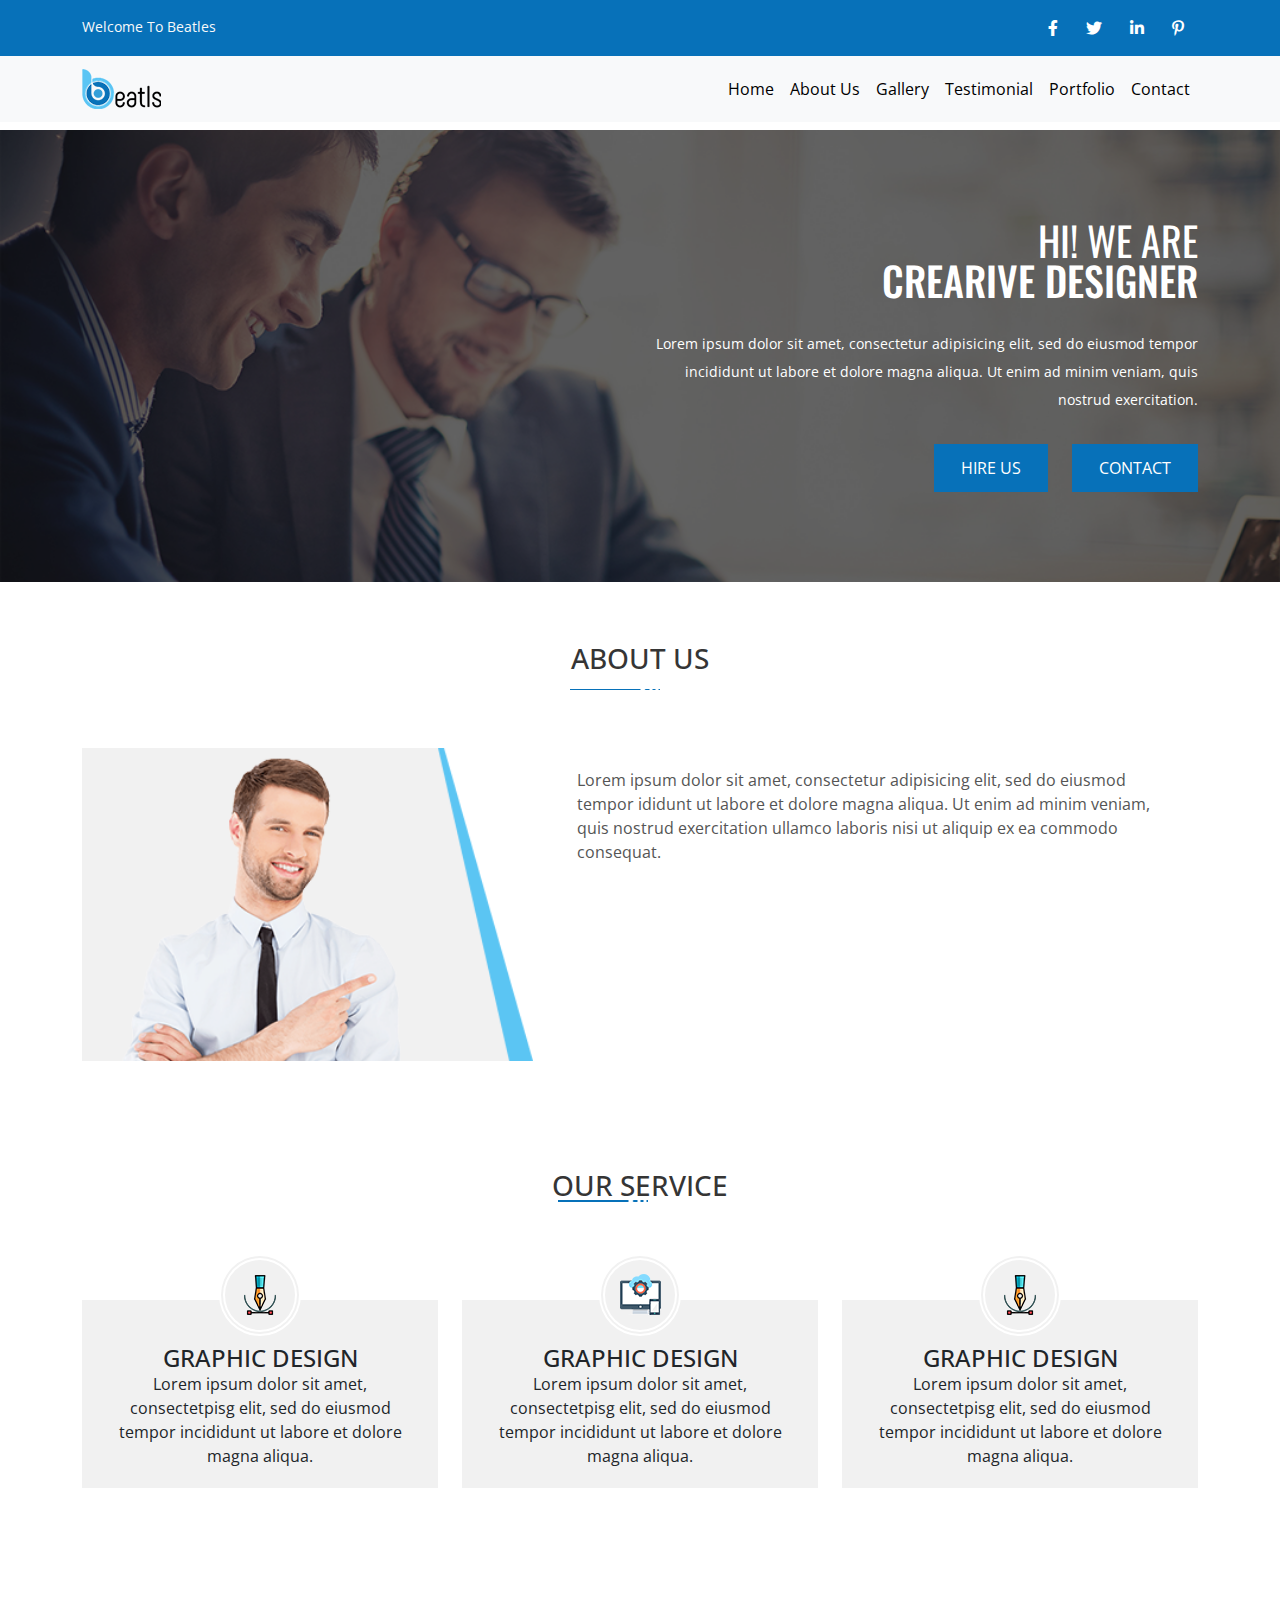
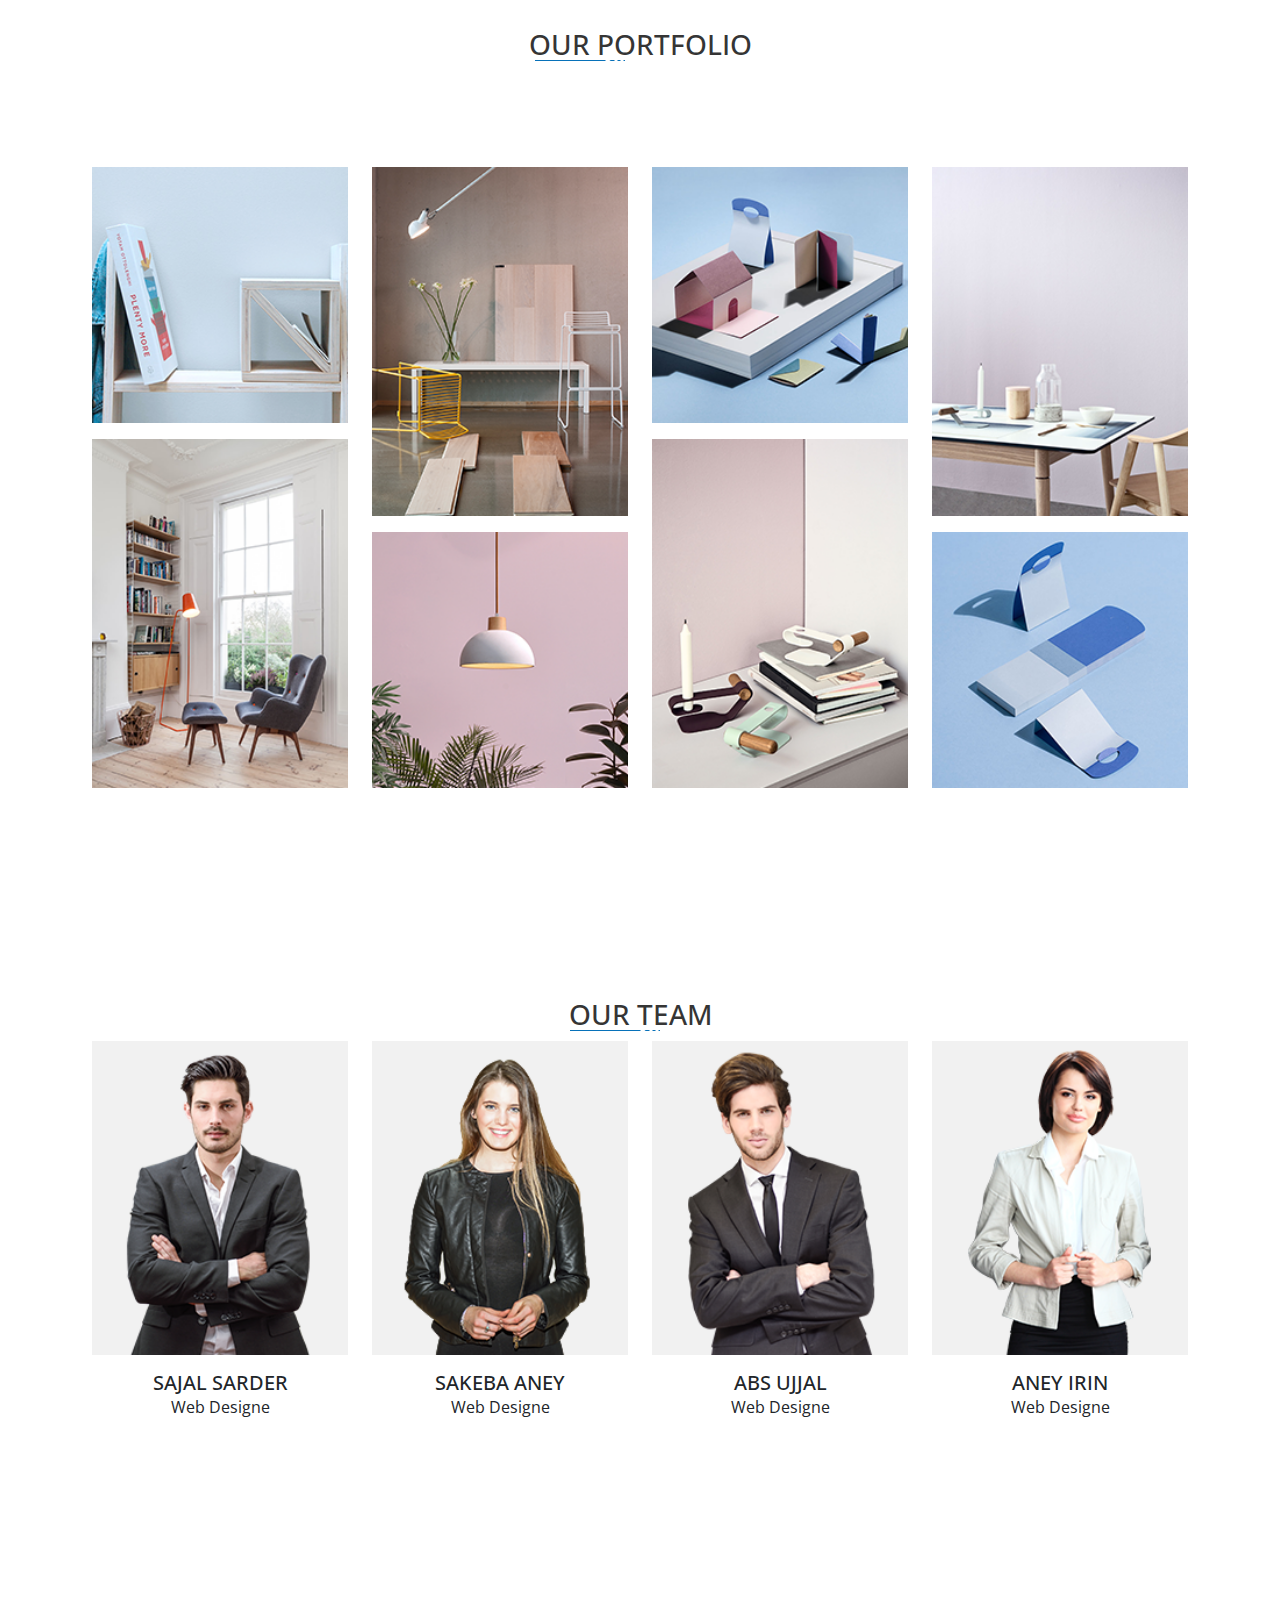
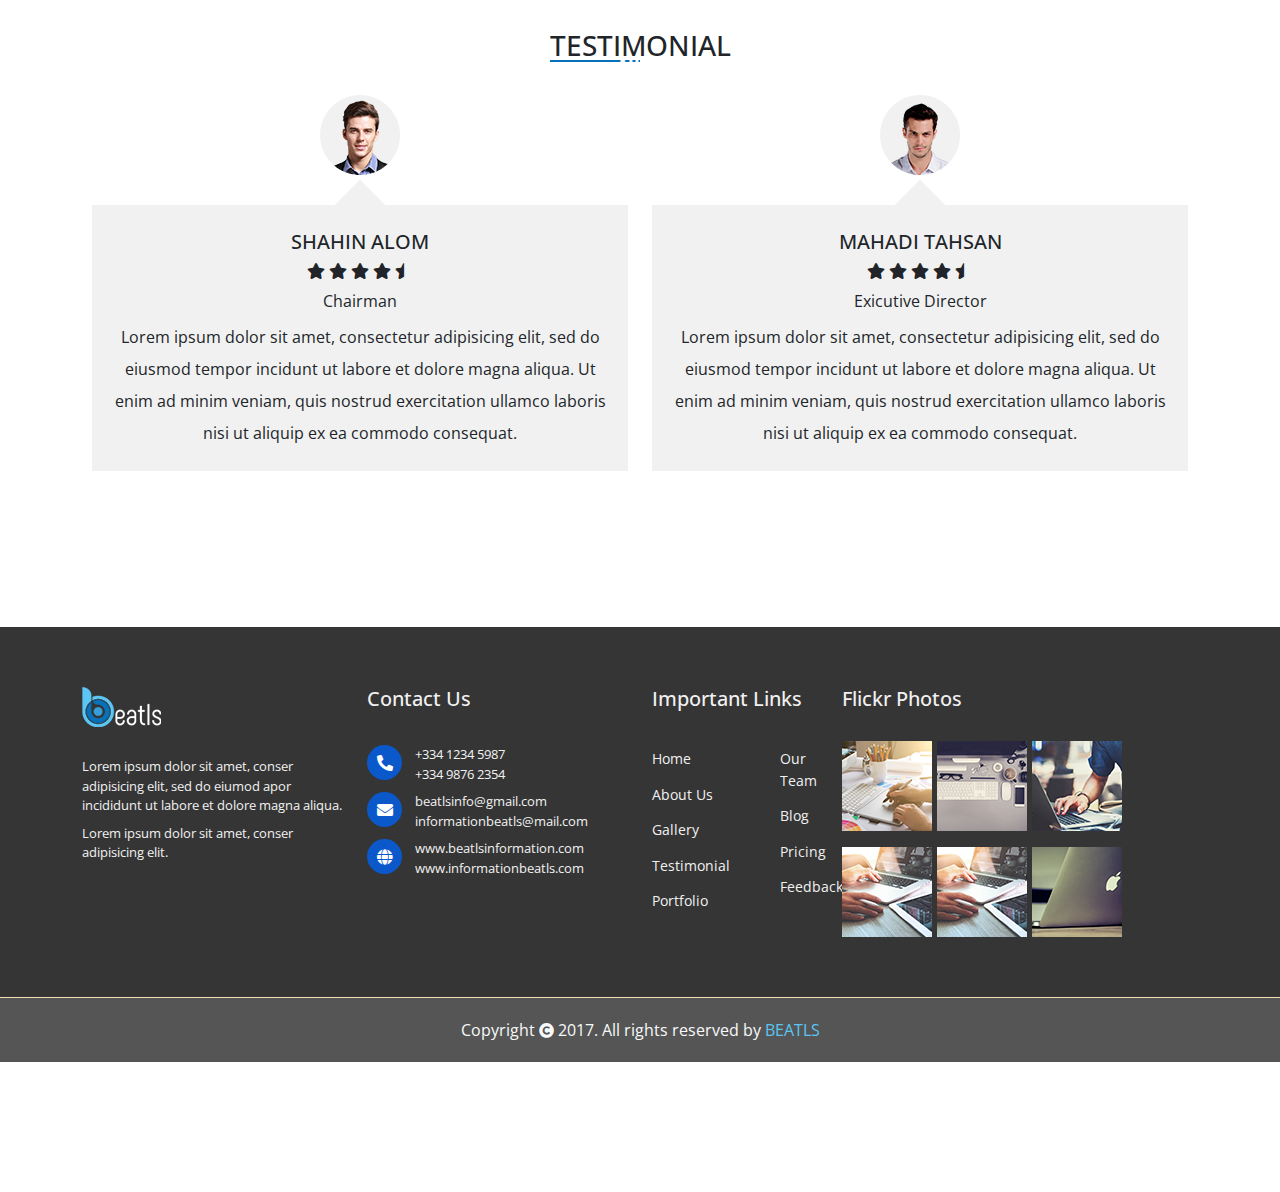
<file: index.html>
<!DOCTYPE html>
<html lang="en">

<head>
  <!-- Required meta tags -->
  <meta charset="utf-8" />
  <meta name="viewport" content="width=device-width, initial-scale=1" />

  <!-- Bootstrap CSS -->
  <!-- https://cdnjs.com/libraries/twitter-bootstrap/5.0.0-beta1 -->
  <link rel="stylesheet"
    href="https://cdnjs.cloudflare.com/ajax/libs/twitter-bootstrap/5.0.0-beta1/css/bootstrap.min.css" />

  <!-- Icons: https://getbootstrap.com/docs/5.0/extend/icons/ -->
  <!-- https://cdnjs.com/libraries/font-awesome -->
  <link rel="stylesheet" href="https://cdnjs.cloudflare.com/ajax/libs/font-awesome/5.15.2/css/all.min.css" />
  <link rel="stylesheet" href="fontawesome-free-5.15.4-web/css/all.min.css">

  <link rel="stylesheet" href="style.css">
  <link rel="stylesheet" href="responsive.css">

  <title>Hello, world!</title>
</head>

<body>


  <!-- Header Section start -->
  <header class="header_part fixed-top">
    <!-- Welcome Part start -->
    <div class="welcome_part">
      <div class="container">
        <div class="welcome_con_main">
          <div class="row">
            <div class="col-xxl-6 col-xl-6 col-lg-6 col-md-6 col-sm-6 col-12">
              <p class="text-light">Welcome To Beatles</p>
            </div>
            <div class="col-xxl-6 col-xl-6 col-lg-6 col-md-6 col-sm-6 col-12">
              <div class="social_icon">
                <ul class="d-flex justify-content-end ">
                  <li>
                    <a href="#"><i class="fab fa-facebook-f"></i></a>
                  </li>
                  <li>
                    <a href="#"><i class="fab fa-twitter"></i></a>
                  </li>
                  <li>
                    <a href="#"><i class="fab fa-linkedin-in"></i></a>
                  </li>
                  <li>
                    <a href="#"><i class="fab fa-pinterest-p"></i></a>
                  </li>
                </ul>
              </div>
            </div>
          </div>
        </div>
      </div>
    </div>
    <!-- Welcome part End -->
    <!-- Nav Bar start  -->
    <div class="sec_header_part">
      <!-- Manu Section start-->
      <!-- Menu Part Start -->
      <nav class="navbar navbar-expand-lg navbar-light bg-light">
        <div class="container">
          <a class="navbar-brand" href="#">
            <img src="img/01-logo.png" alt="">
          </a>
          <button class="navbar-toggler" type="button" data-bs-toggle="collapse"
            data-bs-target="#navbarSupportedContent" aria-controls="navbarSupportedContent" aria-expanded="false"
            aria-label="Toggle navigation">
            <span class="navbar-toggler-icon"></span>
          </button>
          <div class="collapse navbar-collapse" id="navbarSupportedContent">
            <ul class="navbar-nav ms-auto mb-2 mb-lg-0">
              <li class="nav-item">
                <a class="nav-link active" aria-current="page" href="#">Home</a>
              </li>
              <li class="nav-item">
                <a class="nav-link" href="#">About Us</a>
              </li>
              <li class="nav-item">
                <a class="nav-link" href="#">Gallery</a>
              </li>
              <li class="nav-item">
                <a class="nav-link" href="#">Testimonial</a>
              </li>
              <li class="nav-item">
                <a class="nav-link" href="#">Portfolio</a>
              </li>
              <li class="nav-item">
                <a class="nav-link" href="#">Contact</a>
              </li>
            </ul>
          </div>
        </div>
      </nav>
      <!-- Menu Part End -->
    </div>
    <!-- Nav Bar End -->
    <!-- Manu Section End -->
  </header>
  <!-- Header Section End -->
  <!-- Main body section start  -->
  <!-- Slider Section Start  -->
  <div class="slider_part" id="home">
    <div class="slider_overlay">
      <div class="container">
        <div class="slider_cont_main">
          <div class="row">
            <div class="col-xxl-6 col-xl-6 col-lg-6 col-md-6 col-sm-12 col-12 ms-auto">
              <div class="slider_con text-md-end">
                <h1>HI! WE ARE</h1>
                <h1>CREARIVE DESIGNER</h1>
                <p>
                  Lorem ipsum dolor sit amet, consectetur adipisicing elit,
                  sed do eiusmod tempor incididunt ut labore et dolore magna
                  aliqua. Ut enim ad minim veniam, quis nostrud exercitation.
                </p>
                <div class="btn_main">
                  <a href="#" type="button" class="btn btn-primary">HIRE US</a>
                  <a href="#" type="button" class="btn btn-primary">CONTACT</a>
                  <!-- <button type="button" class="btn btn-primary">HIRE US</button>
                           <button type="button" class="btn btn-primary">CONTACT</button> -->
                </div>
              </div>
            </div>
          </div>
        </div>
      </div>
    </div>
  </div>
  <!-- Slider Section End -->
  <!-- About Section Start -->
  <section class="about_part">
    <div class="container" id="about">
      <div class="about_head">
        <h3 class="text-center">ABOUT US</h3>
        <p class="text-center">
          <img src="img/About_Underline.png" width="90px" alt="" />
        </p>
      </div>
      <div class="about_con_main pt-5">
        <div class="row">
          <div class="col-xxl-5 col-xl-5 col-lg-5 col-md-5  col-12">
            <div class="about_img">
              <img src="img/About_img.png" class="img-fluid w-100" alt="" />
            </div>
          </div>
          <div class="col-xxl-7 col-xl-7 col-lg-7 col-md-7 col-sm-7 col-12">
            <div class="about_con">
              <p>
                Lorem ipsum dolor sit amet, consectetur adipisicing elit, sed
                do eiusmod tempor ididunt ut labore et dolore magna aliqua. Ut
                enim ad minim veniam, quis nostrud exercitation ullamco
                laboris nisi ut aliquip ex ea commodo consequat.
              </p>
              <p class="pt-2">
                Duis aute irure dolor in reprehenderit in voluptate velit esse
                cillum dolore eu fugiat nulla pariatur. Excepteur sint
                occaecat cupidatat non proident, sunt in culpa qui
                officiaeserunt mollit anim id est laborum. Sed ut perspiciatis
                unde omnis iste natus error sit voluptatem accusantium
                doloremque laudantium.
              </p>
            </div>
          </div>
        </div>
      </div>
    </div>
  </section>
  <!-- About Section End -->
  <!-- Our Service Start -->
  <section class="our_Sev_Part pt-lg-2">
    <div class="container" id="about">
      <div class="our_Sev_head">
        <h3 class="text-center">OUR SERVICE</h3>
        <p class="text-center">
          <img src="img/About_Underline.png" width="90px" alt="" />
        </p>
      </div>
      <!--  -->
      <!-- <div class="our_Sev_con_main">
          <div class="container">
            <div class="row">
              <div class="col-md-4">
                <div class="service_con_main">
                  <div class="service_con">
                    <div class="service_logo">
                      <img src="img/service_logo.png" alt="" />
                    </div>
                    <div class="ser_con-text">
                      <h4>Graphic Design</h4>
                      <p>
                        Lorem, ipsum dolor sit amet consectetur adipisicing
                        elit. Quam maxime vel aspernatur! Totam, laudantium
                        quidem?
                      </p>
                    </div>
                  </div>
                </div>
              </div>
              <div class="col-md-4">
                <div class="service_con_main">
                  <div class="service_con">
                    <div class="service_logo">
                      <img src="img/service_logo2.png" alt="" />
                    </div>
                    <div class="ser_con-text">
                      <h4>Graphic Design</h4>
                      <p>
                        Lorem, ipsum dolor sit amet consectetur adipisicing
                        elit. Quam maxime vel aspernatur! Totam, laudantium
                        quidem?
                      </p>
                    </div>
                  </div>
                </div>
              </div>
              <div class="col-md-4">
                <div class="service_con_main">
                  <div class="service_con">
                    <div class="service_logo">
                      <img src="img/service_logo03.png" alt="" />
                    </div>
                    <div class="ser_con-text">
                      <h4>Graphic Design</h4>
                      <p>
                        Lorem, ipsum dolor sit amet consectetur adipisicing
                        elit. Quam maxime vel aspernatur! Totam, laudantium
                        quidem?
                      </p>
                    </div>
                  </div>
                </div>
              </div>
            </div>
          </div>
        </div> -->
      <!--  -->
      <div class="OurService_con_main pt-lg-5 ">
        <div class="row">
          <div class="col-xxl-4 col-xl-4 col-lg-4 col-md-6 col-sm-6  col-12">
            <div class="service_con">
              <div class="service_img">
                <img src="img/service_logo.png" alt="">
              </div>
              <h4 class="text-center pt-4">GRAPHIC DESIGN </h4>
              <p class="text-center">Lorem ipsum dolor sit amet, consectetpisg elit, sed do eiusmod tempor incididunt ut
                labore et dolore magna aliqua.</p>
            </div>
          </div>
          <div class="col-xxl-4 col-xl-4 col-lg-4 col-md-6 col-sm-6 col-12">
            <div class="service_con">
              <div class="service_img">
                <img src="img/service_logo2.png" alt="">
              </div>
              <h4 class="text-center pt-4">GRAPHIC DESIGN </h4>
              <p class="text-center">Lorem ipsum dolor sit amet, consectetpisg elit, sed do eiusmod tempor incididunt ut
                labore et dolore magna aliqua.</p>
            </div>
          </div>
          <div class="col-xxl-4 col-xl-4 col-lg-4 col-md-6 col-sm-6 col-12">
            <div class="service_con">
              <div class="service_img">
                <img src="img/service_logo.png" alt="">
              </div>
              <h4 class="text-center pt-4">GRAPHIC DESIGN </h4>
              <p class="text-center">Lorem ipsum dolor sit amet, consectetpisg elit, sed do eiusmod tempor incididunt ut
                labore et dolore magna aliqua.</p>
            </div>
          </div>
        </div>
      </div>

    </div>
  </section>
  <!-- Our Service End -->
  <!-- Our Portfolio start  -->
  <section class="portfolio_part">
    <div class="container" id="about">
      <div class="portfolio_head">
        <h3 class="text-center">OUR PORTFOLIO</h3>
        <p class="text-center">
          <img src="img/About_Underline.png" width="90px" alt="">
        </p>
      </div>
      <!--  -->
      <!-- <div class="portfolio_img_con">
          <div class="container">
            <div class="img_box">
              <div class="portfolio_img">
                  <img src="img/01_img.png" alt="">
                  <img src="img/02_img.png" alt="">
              </div>
              <div class="portfolio_img">
                  <img src="img/03_img.png" alt="">
                  <img src="img/04_img.png" alt="">
              </div>
              <div class="portfolio_img">
                  <img src="img/05_img.png" alt="">
                  <img src="img/06_img.png" alt="">
              </div>
              <div class="portfolio_img">
                  <img src="img/07_img.png" alt="">
                  <img src="img/08_img.png" alt="">
              </div>
             

            </div>
          </div>
        </div> -->
      <!--  -->
      <div class="port_con_main pt-lg-5 mt-lg-5">
        <div class="row">
          <div class=" col-xxl-3 col-xl-3 col-lg-3 col-md-3 col-sm-3 col-6">
            <div class="port_con">
              <div class="port_img">
                <img src="img/01_img.png" class="img-fluid w-100" alt="">
              </div>
              <div class="port_overlay">
                <i class="fas fa-link"></i>
              </div>
            </div>
            <div class="pt-3">
              <div class="port_con ">
                <div class="port_img ">
                  <img src="img/02_img.png" class="img-fluid w-100 " alt="">
                </div>
                <div class="port_overlay">
                  <i class="fas fa-link"></i>
                </div>
              </div>
            </div>
          </div>
          <div class="col-xxl-3 col-xl-3 col-lg-3 col-md-3 col-sm-3 col-6">
            <div class="port_con">
              <div class="port_img">
                <img src="img/03_img.png" class="img-fluid w-100" alt="">
              </div>
              <div class="port_overlay">
                <i class="fas fa-link"></i>
              </div>
            </div>
            <div class="pt-3">
              <div class="port_con ">
                <div class="port_img ">
                  <img src="img/04_img.png" class="img-fluid w-100 " alt="">
                </div>
                <div class="port_overlay">
                  <i class="fas fa-link"></i>
                </div>
              </div>
            </div>
          </div>
          <div class="col-xxl-3 col-xl-3 col-lg-3 col-md-3 col-sm-3 col-6">
            <div class="port_con">
              <div class="port_img">
                <img src="img/05_img.png" class="img-fluid w-100" alt="">
              </div>
              <div class="port_overlay">
                <i class="fas fa-link"></i>
              </div>
            </div>
            <div class="pt-3">
              <div class="port_con ">
                <div class="port_img ">
                  <img src="img/06_img.png" class="img-fluid w-100 " alt="">
                </div>
                <div class="port_overlay">
                  <i class="fas fa-link"></i>
                </div>
              </div>
            </div>
          </div>
          <div class="col-xxl-3 col-xl-3 col-lg-3 col-md-3 col-sm-3 col-6">
            <div class="port_con">
              <div class="port_img">
                <img src="img/07_img.png" class="img-fluid w-100" alt="">
              </div>
              <div class="port_overlay">
                <i class="fas fa-link"></i>
              </div>
            </div>
            <div class="pt-3">
              <div class="port_con ">
                <div class="port_img ">
                  <img src="img/08_img.png" class="img-fluid w-100 " alt="">
                </div>
                <div class="port_overlay">
                  <i class="fas fa-link"></i>
                </div>
              </div>
            </div>
          </div>
        </div>
      </div>
    </div>
  </section>
  <!-- Our Portfolio End -->
  <!-- Our TEAM start  -->

  <!--  -->
  <section class="Our_team_part">
    <!--  -->
    <div class="container" id="about">
      <div class="Our_team_head">
        <h3 class="text-center">OUR TEAM</h3>
        <p class="text-center">
          <img src="img/About_Underline.png" width="90px" alt="" />
        </p>
      </div>
      <!--  -->
      <div class="team_con_main">
        <div class="row">
          <div class="col-xxl-3 col-xl-3 col-lg-3 col-md-6 col-sm-12  col-12">
            <div class="team_con">
              <div class="team_img">
                <img src="img/01_team_img.png" class="img-fluid w-100" alt="">
                <div class="team_img_overlay">
                  <ul>
                    <li class="li"><a href="#"><i class="fab fa-facebook-f"></i></a></li>
                    <li class="li"><a href="#"><i class="fab fa-linkedin-in"></i></a></li>
                    <li class="li"><a href="#"><i class="fab fa-twitter"></i></a></li>
                    <li class="li"><a href="#"><i class="fab fa-pinterest-p"></i></a></li>
                  </ul>
                </div>
              </div>
              <div class="team_con_inner text-center pt-lg-3">
                <h5>SAJAL SARDER</h5>
                <p>Web Designe</p>
              </div>
            </div>
          </div>

          <div class="col-xxl-3 col-xl-3 col-lg-3 col-md-6 col-sm-12  col-12">
            <div class="team_con">
              <div class="team_img">
                <img src="img/02Team_img.png" class="img-fluid w-100" alt="">
                <div class="team_img_overlay">
                  <ul>
                    <li class="li"><a href="#"><i class="fab fa-facebook-f"></i></a></li>
                    <li class="li"><a href="#"><i class="fab fa-linkedin-in"></i></a></li>
                    <li class="li"><a href="#"><i class="fab fa-twitter"></i></a></li>
                    <li class="li"><a href="#"><i class="fab fa-pinterest-p"></i></a></li>
                  </ul>
                </div>
              </div>
              <div class="team_con_inner text-center pt-lg-3">
                <h5>SAKEBA ANEY</h5>
                <p>Web Designe</p>
              </div>
            </div>

          </div>
          <div class="col-xxl-3 col-xl-3 col-lg-3 col-md-6 col-sm-12 col-12">
            <div class="team_con">
              <div class="team_img">
                <img src="img/03Team_img.png" class="img-fluid w-100" alt="">
                <div class="team_img_overlay">
                  <ul>
                    <li class="li"><a href="#"><i class="fab fa-facebook-f"></i></a></li>
                    <li class="li"><a href="#"><i class="fab fa-linkedin-in"></i></a></li>
                    <li class="li"><a href="#"><i class="fab fa-twitter"></i></a></li>
                    <li class="li"><a href="#"><i class="fab fa-pinterest-p"></i></a></li>
                  </ul>
                </div>
              </div>
              <div class="team_con_inner text-center pt-lg-3">
                <h5>ABS UJJAL</h5>
                <p>Web Designe</p>
              </div>
            </div>

          </div>
          <div class="col-xxl-3 col-xl-3 col-lg-3 col-md-6 col-sm-12 col-12">
            <div class="team_con">
              <div class="team_img">
                <img src="img/04Team_img.png" class="img-fluid w-100" alt="">
                <div class="team_img_overlay">
                  <ul>
                    <li class="li"><a href="#"><i class="fab fa-facebook-f"></i></a></li>
                    <li class="li"><a href="#"><i class="fab fa-linkedin-in"></i></a></li>
                    <li class="li"><a href="#"><i class="fab fa-twitter"></i></a></li>
                    <li class="li"><a href="#"><i class="fab fa-pinterest-p"></i></a></li>
                  </ul>
                </div>
              </div>
              <div class="team_con_inner text-center pt-lg-3">
                <h5>ANEY IRIN</h5>
                <p>Web Designe</p>
              </div>
            </div>

          </div>
        </div>
      </div>


      <!--  -->
    </div>
    <!--  -->
    </div>

  </section>
  <!-- OUR TEAM END -->
  <!-- testimonial Start -->
  <section class="TestiMonial_part">
    <div class="container" id="about">
      <div class="teastimonial_head">
        <h3 class="text-center">TESTIMONIAL</h3>
        <p class="text-center">
          <img src="img/About_Underline.png" width="90px" alt="" />
        </p>
      </div>
      <!--  -->
      <div class="testmonial_con_main pt-4 mb-3">
        <div class="row">
          <div class="col-xxl-6 col-xl-6 col-lg-6 col-md-16 col-sm-12 col-12">
            <div class=" d-flex justify-content-center">
              <img src="img/01test_img.png " alt="">
            </div>
            <div class="testi_con text-center">
              <h5>Shahin Alom</h5>
              <div class="testi_icon">
                <i class="fas fa-star"></i>
                <i class="fas fa-star"></i>
                <i class="fas fa-star"></i>
                <i class="fas fa-star"></i>
                <i class="fas fa-star-half"></i>
              </div>
              <p>Chairman</p>
              <p>Lorem ipsum dolor sit amet, consectetur adipisicing elit, sed do eiusmod tempor incidunt ut labore et
                dolore magna aliqua. Ut enim ad minim veniam, quis nostrud exercitation ullamco laboris nisi ut aliquip
                ex ea commodo consequat.</p>
              <div class="rotate_box"></div>
            </div>
          </div>
          <div class=" testi_contain  col-xxl-6 col-xl-6 col-lg-6 col-md-16 col-sm-12 col-12">
            <div class=" d-flex justify-content-center">
              <img src="img/02test_img.png " alt="">
            </div>
            <div class="testi_con text-center">
              <h5>MAhadi Tahsan</h5>
              <div class="testi_icon">
                <i class="fas fa-star"></i>
                <i class="fas fa-star"></i>
                <i class="fas fa-star"></i>
                <i class="fas fa-star"></i>
                <i class="fas fa-star-half"></i>
              </div>
              <p>Exicutive Director</p>
              <p>Lorem ipsum dolor sit amet, consectetur adipisicing elit, sed do eiusmod tempor incidunt ut labore et
                dolore magna aliqua. Ut enim ad minim veniam, quis nostrud exercitation ullamco laboris nisi ut aliquip
                ex ea commodo consequat.</p>
              <div class="rotate_box"></div>
            </div>
          </div>
        </div>
      </div>


    </div>
  </section>
  <!-- testimonial End -->
  <!-- Main body section  End -->
  <!-- Contact Us start -->
  <section class="contact_section">
    <div class="contact_part">
      <div class="container">
        <div class="contact_con_main">
          <div class="row">
            <div class="col-xxl-3 col-xl-3 col-lg-3 col-md-6 col-sm-6 col-6">
              <div class="contact_con">
                <div class="contact_con_head ">
                  <img src="img/Logo-White.png" alt="">
                </div>
                <p>Lorem ipsum dolor sit amet, conser adipisicing elit, sed do eiumod apor incididunt ut labore et
                  dolore magna aliqua.</p>
                <p class="pt-2 pb-4">Lorem ipsum dolor sit amet, conser adipisicing elit.</p>
              </div>
            </div>
            <div class="col-xxl-3 col-xl-3 col-lg-3 col-md-5 col-sm-6 col-6">
              <div class="contact_con">
                <div class="contact_con_head ">
                  <h5>Contact Us</h5>
                </div>
                <div class="contact_icon_main">
                  <div class="row py-1">
                    <div class="col-2">
                      <i class="fas fa-phone-alt"></i>
                    </div>
                    <div class="col-10">
                      <p>+334 1234 5987 </p>
                      <p> +334 9876 2354</p>
                    </div>
                  </div>
                  <div class="row py-1">
                    <div class="col-2">
                      <i class="fas fa-envelope"></i>
                    </div>
                    <div class="col-10">
                      <p>beatlsinfo@gmail.com </p>
                      <p> informationbeatls@mail.com </p>
                    </div>
                  </div>
                  <div class="row py-1">
                    <div class="col-2">
                      <i class="fas fa-globe"></i>
                    </div>
                    <div class="col-10">
                      <p>www.beatlsinformation.com </p>
                      <p> www.informationbeatls.com</p>
                    </div>
                  </div>
                </div>
              </div>
            </div>
            <div class="col-xxl-2 col-xl-2 col-lg-3 col-md-4 col-sm-6 col-12">
              <div class="contact_con">
                <div class="contact_con_head ">
                  <h5>Important Links</h5>
                </div>
                <div class="contact_link_main">
                  <ul class="contact_links">
                    <li><a href="#">Home</a></li>
                    <li><a href="#">About Us</a></li>
                    <li><a href="#">Gallery</a></li>
                    <li><a href="#">Testimonial </a></li>
                    <li><a href="#">Portfolio</a></li>
                  </ul>
                  <ul class="contact_links ">
                    <li><a href="#">Our Team</a></li>
                    <li><a href="#">Blog</a></li>
                    <li><a href="#">Pricing</a></li>
                    <li><a href="#">Feedback</a></li>

                  </ul>
                </div>
              </div>
            </div>
            <div class="col-xxl-4 col-xl-4 col-lg-4  ">
              <div class="contact_con dn">
                <div class="contact_con_head ">
                  <h5>Flickr Photos</h5>
                </div>
                <div class="contact_img_main">
                  <div class="row">
                    <div class="col-3">
                      <img src="img/footer_img01.png" alt="">
                    </div>
                    <div class="col-3">
                      <img src="img/footer_img02.png" alt="">
                    </div>
                    <div class="col-3">
                      <img src="img/footr_Img 03.png" alt="">
                    </div>
                  </div>
                  <div class="row mt-sm-3">
                    <div class="col-3">
                      <img src="img/footer_img 04.png" alt="">
                    </div>
                    <div class="col-3">
                      <img src="img/footer_img05.png" alt="">
                    </div>
                    <div class="col-3">
                      <img src="img/footer_img06.png" alt="">
                    </div>
                  </div>
                </div>
              </div>
            </div>
          </div>
        </div>
      </div>
    </div>
    </div>
  </section>
  <!-- Contact Us End -->
  <!-- Footer Sectaion Start -->
  <footer>
    <div class="footer_part">
      <div class="container">
        <div class="footer_con text-center text-light">
          Copyright <i class="fa fa-copyright" style="font-size:15px"></i> 2017. All rights reserved by <a href="#">
            BEATLS</a>
        </div>
      </div>
    </div>
  </footer>
  <!-- Footer Sectaion End -->

  <!-- Option 1: Bootstrap Bundle with Popper -->
  <script
    src="https://cdnjs.cloudflare.com/ajax/libs/twitter-bootstrap/5.0.0-beta1/js/bootstrap.bundle.min.js"></script>
  <!-- <script src="new.js"></script> -->

</body>

</html>
</file>
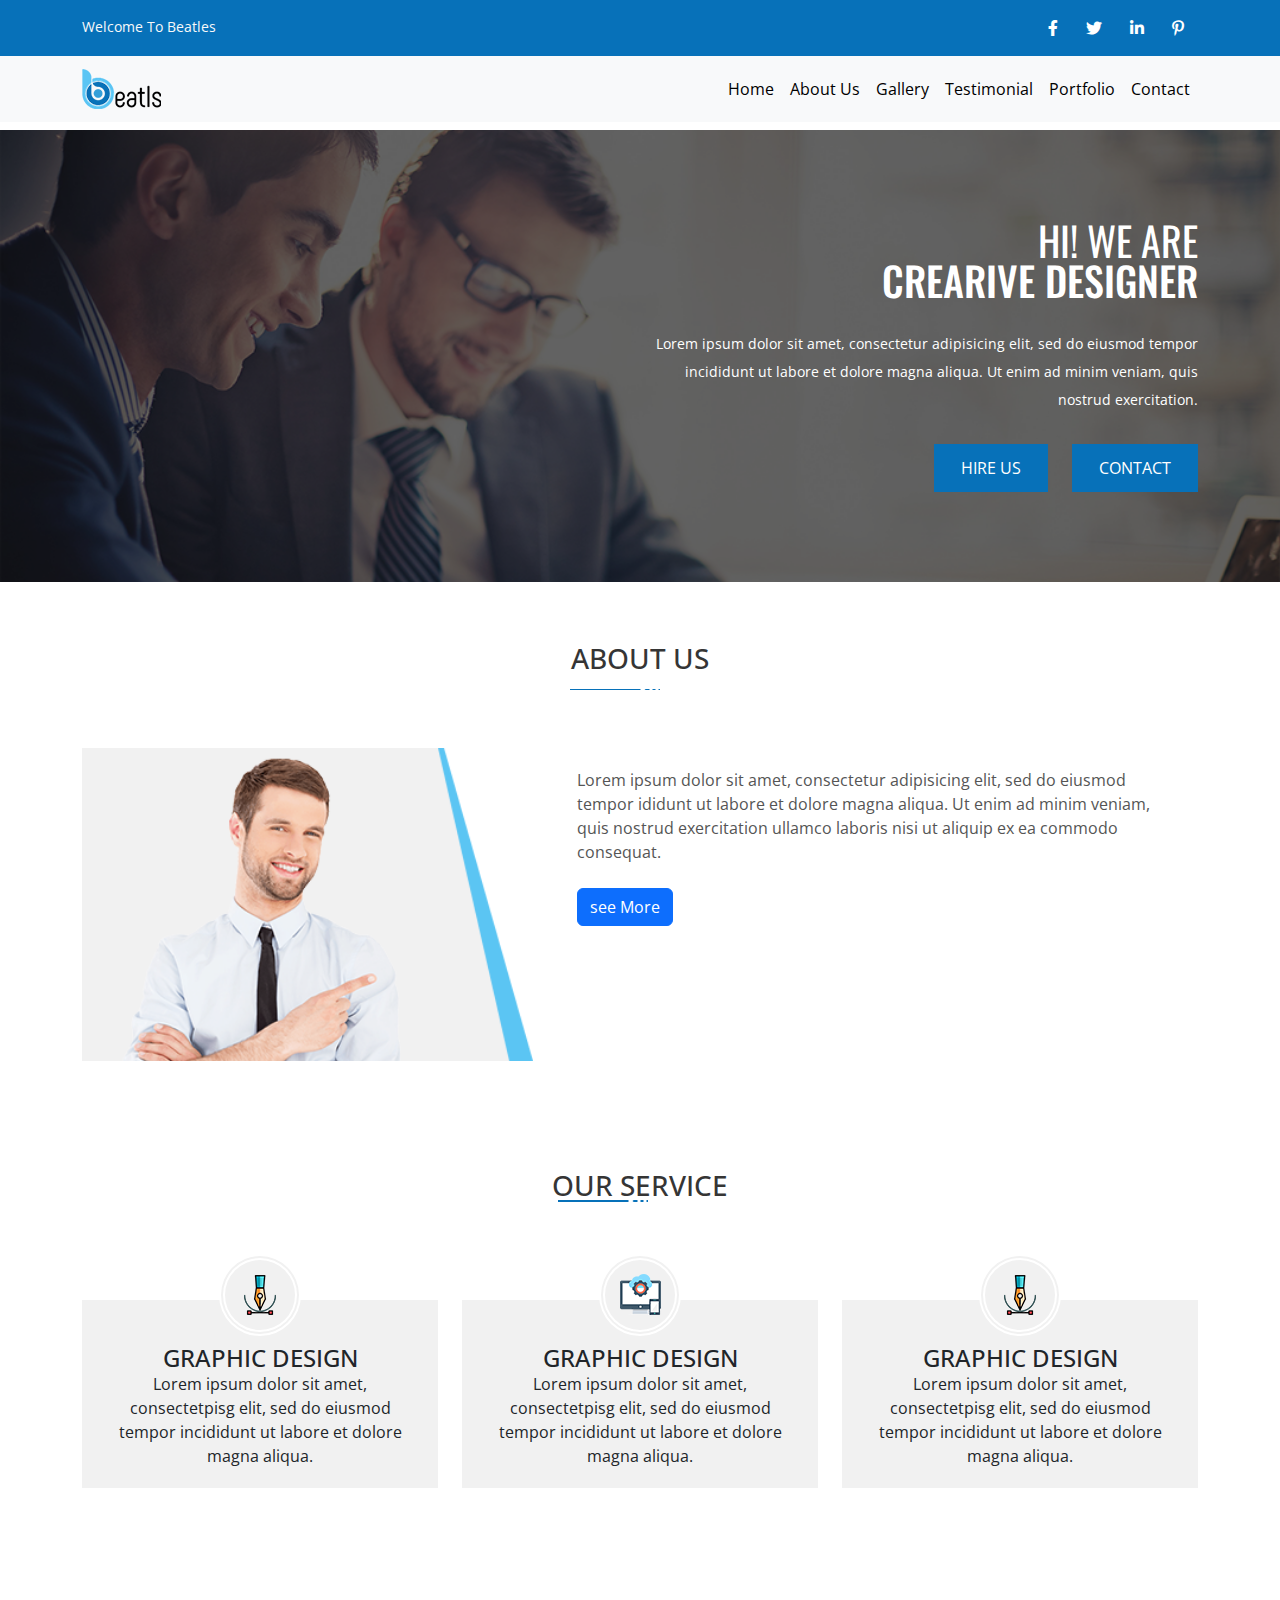
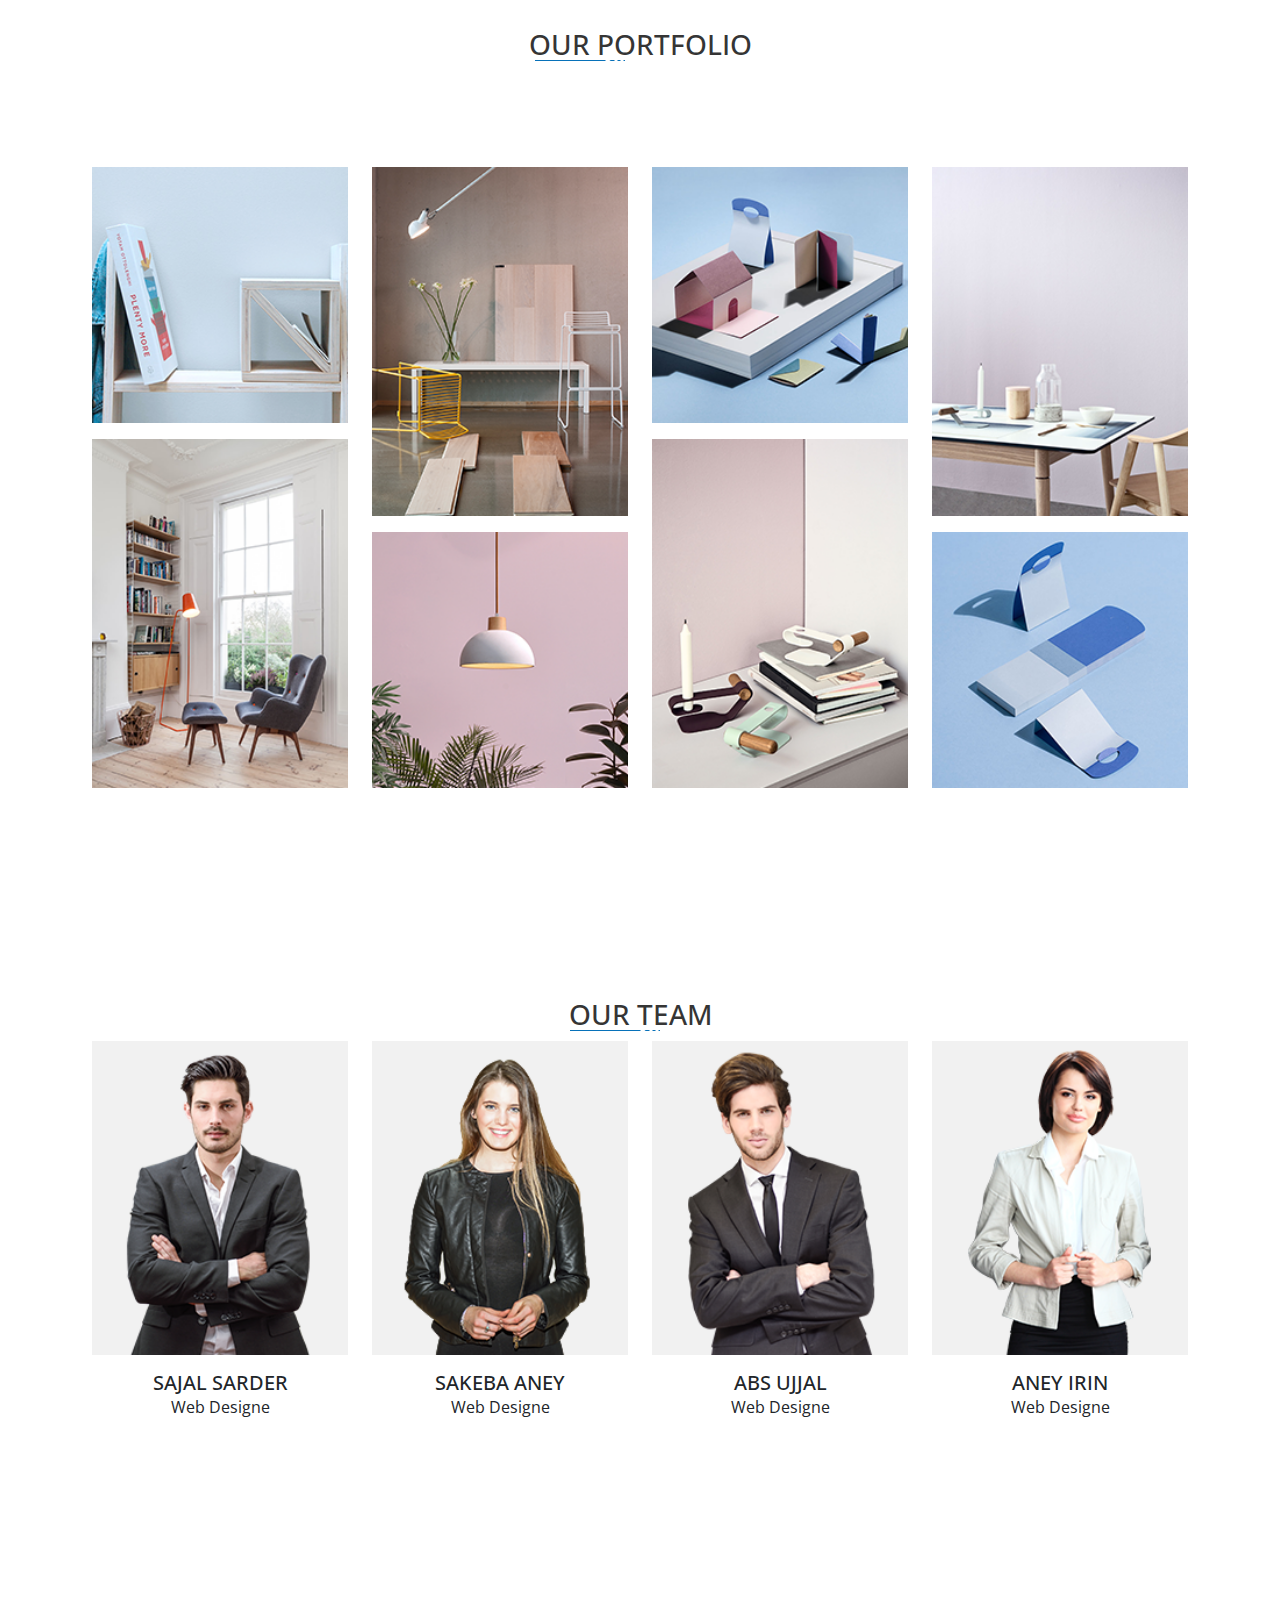
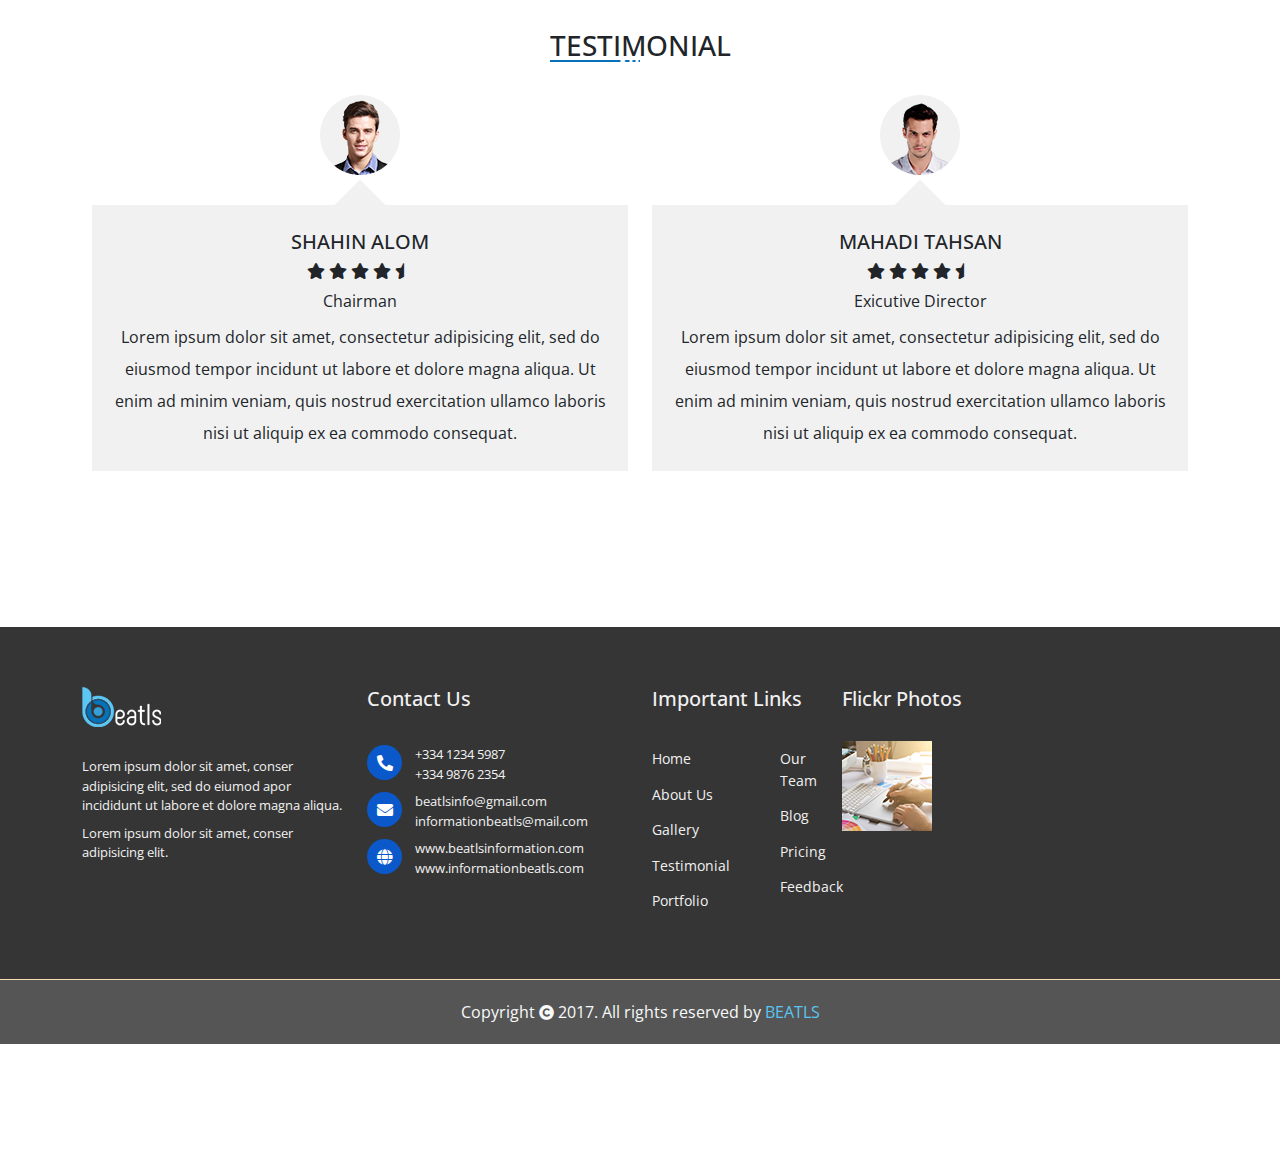
<file: finel_index.html>
<!DOCTYPE html>
<html lang="en">
<head>
    <meta charset="UTF-8">
    <meta http-equiv="X-UA-Compatible" content="IE=edge">
    <meta name="viewport" content="width=device-width, initial-scale=1.0">

    <!-- Bootstrap CSS -->
    <!-- https://cdnjs.com/libraries/twitter-bootstrap/5.0.0-beta1 -->
    <link rel="stylesheet"
        href="https://cdnjs.cloudflare.com/ajax/libs/twitter-bootstrap/5.0.0-beta1/css/bootstrap.min.css" />
    
    <!-- Icons: https://getbootstrap.com/docs/5.0/extend/icons/ -->
    <!-- https://cdnjs.com/libraries/font-awesome -->
    <link rel="stylesheet" href="https://cdnjs.cloudflare.com/ajax/libs/font-awesome/5.15.2/css/all.min.css" />
    <link rel="stylesheet" href="fontawesome-free-5.15.4-web/css/all.min.css">
    
    <link rel="stylesheet" href="style.css">
    <link rel="stylesheet" href="responsive.css">

    <title>Welcome To Beatles</title>
</head>
<body>
    


<!-- Header Section start -->
<header class="header_part fixed-top">
    <!-- Welcome Part start -->
    <div class="welcome_part">
        <div class="container">
            <div class="welcome_con_main">
                <div class="row">
                    <div class="col-xxl-6 col-xl-6 col-lg-6 col-md-6 col-sm-6 col-12">
                        <p class="text-light">Welcome To Beatles</p>
                    </div>
                    <div class="col-xxl-6 col-xl-6 col-lg-6 col-md-6 col-sm-6 col-12">
                        <div class="social_icon">
                            <ul class="d-flex justify-content-end ">
                                <li>
                                    <a href="#"><i class="fab fa-facebook-f"></i></a>
                                </li>
                                <li>
                                    <a href="#"><i class="fab fa-twitter"></i></a>
                                </li>
                                <li>
                                    <a href="#"><i class="fab fa-linkedin-in"></i></a>
                                </li>
                                <li>
                                    <a href="#"><i class="fab fa-pinterest-p"></i></a>
                                </li>
                            </ul>
                        </div>
                    </div>
                </div>
            </div>
        </div>
    </div>
    <!-- Welcome part End -->
    <!-- Nav Bar start  -->
    <div class="sec_header_part">
        <!-- Manu Section start-->
        <!-- Menu Part Start -->
        <nav class="navbar navbar-expand-lg navbar-light bg-light">
            <div class="container">
                <a class="navbar-brand" href="#">
                    <img src="img/01-logo.png" alt="">
                </a>
                <button class="navbar-toggler" type="button" data-bs-toggle="collapse"
                    data-bs-target="#navbarSupportedContent" aria-controls="navbarSupportedContent"
                    aria-expanded="false" aria-label="Toggle navigation">
                    <span class="navbar-toggler-icon"></span>
                </button>
                <div class="collapse navbar-collapse" id="navbarSupportedContent">
                    <ul class="navbar-nav ms-auto mb-2 mb-lg-0">
                        <li class="nav-item">
                            <a class="nav-link active" aria-current="page" href="#">Home</a>
                        </li>
                        <li class="nav-item">
                            <a class="nav-link" href="#">About Us</a>
                        </li>
                        <li class="nav-item">
                            <a class="nav-link" href="#">Gallery</a>
                        </li>
                        <li class="nav-item">
                            <a class="nav-link" href="#">Testimonial</a>
                        </li>
                        <li class="nav-item">
                            <a class="nav-link" href="#">Portfolio</a>
                        </li>
                        <li class="nav-item">
                            <a class="nav-link" href="#">Contact</a>
                        </li>
                    </ul>
                </div>
            </div>
        </nav>
        <!-- Menu Part End -->
    </div>
    <!-- Nav Bar End -->
    <!-- Manu Section End -->
</header>
<!-- Header Section End -->
<!-- Main body section start  -->
<!-- Slider Section Start  -->
<div class="slider_part" id="home">
    <div class="slider_overlay">
        <div class="container">
            <div class="slider_cont_main">
                <div class="row">
                    <div class="col-xxl-6 col-xl-6 col-lg-6 col-md-6 col-sm-12 col-12 ms-auto">
                        <div class="slider_con text-md-end">
                            <h1>HI! WE ARE</h1>
                            <h1>CREARIVE DESIGNER</h1>
                            <p>
                                Lorem ipsum dolor sit amet, consectetur adipisicing elit,
                                sed do eiusmod tempor incididunt ut labore et dolore magna
                                aliqua. Ut enim ad minim veniam, quis nostrud exercitation.
                            </p>
                            <div class="btn_main">
                                <a href="#" type="button" class="btn btn-primary">HIRE US</a>
                                <a href="#" type="button" class="btn btn-primary">CONTACT</a>
                                <!-- <button type="button" class="btn btn-primary">HIRE US</button>
                           <button type="button" class="btn btn-primary">CONTACT</button> -->
                            </div>
                        </div>
                    </div>
                </div>
            </div>
        </div>
    </div>
</div>
<!-- Slider Section End -->
<!-- About Section Start -->
<section class="about_part">
    <div class="container" id="about">
        <div class="about_head">
            <h3 class="text-center">ABOUT US</h3>
            <p class="text-center">
                <img src="img/About_Underline.png" width="90px" alt="" />
            </p>
        </div>
        <div class="about_con_main pt-5">
            <div class="row">
                <div class="col-xxl-5 col-xl-5 col-lg-5 col-md-5  col-12">
                    <div class="about_img">
                        <img src="img/About_img.png" class="img-fluid w-100" alt="" />
                    </div>
                </div>
                <div class="col-xxl-7 col-xl-7 col-lg-7 col-md-7 col-sm-7 col-12">
                    <div class="about_con">
                        <p >
                            Lorem ipsum dolor sit amet, consectetur adipisicing elit, sed
                            do eiusmod tempor ididunt ut labore et dolore magna aliqua. Ut
                            enim ad minim veniam, quis nostrud exercitation ullamco
                            laboris nisi ut aliquip ex ea commodo consequat.
                        </p>
                        <p class="pt-2 p "  >
                            Duis aute irure dolor in reprehenderit in voluptate velit esse
                            cillum dolore eu fugiat nulla pariatur. Excepteur sint
                            occaecat cupidatat non proident, sunt in culpa qui
                            officiaeserunt mollit anim id est laborum. Sed ut perspiciatis
                            unde omnis iste natus error sit voluptatem accusantium
                            doloremque laudantium.
                        </p>
                        <button type="button" class="btn btn-primary mt-md-4 " id="hide">see More</button>

                    </div>
                </div>
            </div>
        </div>
    </div>
</section>
<!-- About Section End -->
<!-- Our Service Start -->
<section class="our_Sev_Part pt-lg-2">
    <div class="container" id="about">
        <div class="our_Sev_head">
            <h3 class="text-center">OUR SERVICE</h3>
            <p class="text-center">
                <img src="img/About_Underline.png" width="90px" alt="" />
            </p>
        </div>
        <!--  -->

        <div class="OurService_con_main pt-lg-5 ">
            <div class="row">
                <div class="col-xxl-4 col-xl-4 col-lg-4 col-md-6 col-sm-6  col-12">
                    <div class="service_con">
                        <div class="service_img">
                            <img src="img/service_logo.png" alt="">
                        </div>
                        <h4 class="text-center pt-4">GRAPHIC DESIGN </h4>
                        <p class="text-center">Lorem ipsum dolor sit amet, consectetpisg elit, sed do eiusmod tempor
                            incididunt ut
                            labore et dolore magna aliqua.</p>
                    </div>
                </div>
                <div class="col-xxl-4 col-xl-4 col-lg-4 col-md-6 col-sm-6 col-12">
                    <div class="service_con">
                        <div class="service_img">
                            <img src="img/service_logo2.png" alt="">
                        </div>
                        <h4 class="text-center pt-4">GRAPHIC DESIGN </h4>
                        <p class="text-center">Lorem ipsum dolor sit amet, consectetpisg elit, sed do eiusmod tempor
                            incididunt ut
                            labore et dolore magna aliqua.</p>
                    </div>
                </div>
                <div class="col-xxl-4 col-xl-4 col-lg-4 col-md-6 col-sm-6 col-12">
                    <div class="service_con">
                        <div class="service_img">
                            <img src="img/service_logo.png" alt="">
                        </div>
                        <h4 class="text-center pt-4">GRAPHIC DESIGN </h4>
                        <p class="text-center">Lorem ipsum dolor sit amet, consectetpisg elit, sed do eiusmod tempor
                            incididunt ut
                            labore et dolore magna aliqua.</p>
                    </div>
                </div>
            </div>
        </div>

    </div>
</section>
<!-- Our Service End -->
<!-- Our Portfolio start  -->
<section class="portfolio_part">
    <div class="container" id="about">
        <div class="portfolio_head">
            <h3 class="text-center">OUR PORTFOLIO</h3>
            <p class="text-center">
                <img src="img/About_Underline.png" width="90px" alt="">
            </p>
        </div>
     
        <div class="port_con_main pt-lg-5 mt-lg-5">
            <div class="row">
                <div class=" col-xxl-3 col-xl-3 col-lg-3 col-md-3 col-sm-3 col-6">
                    <div class="port_con">
                        <div class="port_img">
                            <img src="img/01_img.png" class="img-fluid w-100" alt="">
                        </div>
                        <div class="port_overlay">
                            <i class="fas fa-link"></i>
                        </div>
                    </div>
                    <div class="pt-3">
                        <div class="port_con ">
                            <div class="port_img ">
                                <img src="img/02_img.png" class="img-fluid w-100 " alt="">
                            </div>
                            <div class="port_overlay">
                                <i class="fas fa-link"></i>
                            </div>
                        </div>
                    </div>
                </div>
                <div class="col-xxl-3 col-xl-3 col-lg-3 col-md-3 col-sm-3 col-6">
                    <div class="port_con">
                        <div class="port_img">
                            <img src="img/03_img.png" class="img-fluid w-100" alt="">
                        </div>
                        <div class="port_overlay">
                            <i class="fas fa-link"></i>
                        </div>
                    </div>
                    <div class="pt-3">
                        <div class="port_con ">
                            <div class="port_img ">
                                <img src="img/04_img.png" class="img-fluid w-100 " alt="">
                            </div>
                            <div class="port_overlay">
                                <i class="fas fa-link"></i>
                            </div>
                        </div>
                    </div>
                </div>
                <div class="col-xxl-3 col-xl-3 col-lg-3 col-md-3 col-sm-3 col-6">
                    <div class="port_con">
                        <div class="port_img">
                            <img src="img/05_img.png" class="img-fluid w-100" alt="">
                        </div>
                        <div class="port_overlay">
                            <i class="fas fa-link"></i>
                        </div>
                    </div>
                    <div class="pt-3">
                        <div class="port_con ">
                            <div class="port_img ">
                                <img src="img/06_img.png" class="img-fluid w-100 " alt="">
                            </div>
                            <div class="port_overlay">
                                <i class="fas fa-link"></i>
                            </div>
                        </div>
                    </div>
                </div>
                <div class="col-xxl-3 col-xl-3 col-lg-3 col-md-3 col-sm-3 col-6">
                    <div class="port_con">
                        <div class="port_img">
                            <img src="img/07_img.png" class="img-fluid w-100" alt="">
                        </div>
                        <div class="port_overlay">
                            <i class="fas fa-link"></i>
                        </div>
                    </div>
                    <div class="pt-3">
                        <div class="port_con ">
                            <div class="port_img ">
                                <img src="img/08_img.png" class="img-fluid w-100 " alt="">
                            </div>
                            <div class="port_overlay">
                                <i class="fas fa-link"></i>
                            </div>
                        </div>
                    </div>
                </div>
            </div>
        </div>
    </div>
</section>
<!-- Our Portfolio End -->
<!-- Our TEAM start  -->
<!--  -->
<section class="Our_team_part">
    <!--  -->
    <div class="container" id="about">
        <div class="Our_team_head">
            <h3 class="text-center">OUR TEAM</h3>
            <p class="text-center">
                <img src="img/About_Underline.png" width="90px" alt="" />
            </p>
        </div>
        <!--  -->
        <div class="team_con_main">
            <div class="row">
                <div class="col-xxl-3 col-xl-3 col-lg-3 col-md-6 col-sm-12  col-12">
                    <div class="team_con">
                        <div class="team_img">
                            <img src="img/01_team_img.png" class="img-fluid w-100" alt="">
                            <div class="team_img_overlay">
                                <ul>
                                    <li class="li"><a href="#"><i class="fab fa-facebook-f"></i></a></li>
                                    <li class="li"><a href="#"><i class="fab fa-linkedin-in"></i></a></li>
                                    <li class="li"><a href="#"><i class="fab fa-twitter"></i></a></li>
                                    <li class="li"><a href="#"><i class="fab fa-pinterest-p"></i></a></li>
                                </ul>
                            </div>
                        </div>
                        <div class="team_con_inner text-center pt-lg-3">
                            <h5>SAJAL SARDER</h5>
                            <p>Web Designe</p>
                        </div>
                    </div>
                </div>

                <div class="col-xxl-3 col-xl-3 col-lg-3 col-md-6 col-sm-12  col-12">
                    <div class="team_con">
                        <div class="team_img">
                            <img src="img/02Team_img.png" class="img-fluid w-100" alt="">
                            <div class="team_img_overlay">
                                <ul>
                                    <li class="li"><a href="#"><i class="fab fa-facebook-f"></i></a></li>
                                    <li class="li"><a href="#"><i class="fab fa-linkedin-in"></i></a></li>
                                    <li class="li"><a href="#"><i class="fab fa-twitter"></i></a></li>
                                    <li class="li"><a href="#"><i class="fab fa-pinterest-p"></i></a></li>
                                </ul>
                            </div>
                        </div>
                        <div class="team_con_inner text-center pt-lg-3">
                            <h5>SAKEBA ANEY</h5>
                            <p>Web Designe</p>
                        </div>
                    </div>

                </div>
                <div class="col-xxl-3 col-xl-3 col-lg-3 col-md-6 col-sm-12 col-12">
                    <div class="team_con">
                        <div class="team_img">
                            <img src="img/03Team_img.png" class="img-fluid w-100" alt="">
                            <div class="team_img_overlay">
                                <ul>
                                    <li class="li"><a href="#"><i class="fab fa-facebook-f"></i></a></li>
                                    <li class="li"><a href="#"><i class="fab fa-linkedin-in"></i></a></li>
                                    <li class="li"><a href="#"><i class="fab fa-twitter"></i></a></li>
                                    <li class="li"><a href="#"><i class="fab fa-pinterest-p"></i></a></li>
                                </ul>
                            </div>
                        </div>
                        <div class="team_con_inner text-center pt-lg-3">
                            <h5>ABS UJJAL</h5>
                            <p>Web Designe</p>
                        </div>
                    </div>

                </div>
                <div class="col-xxl-3 col-xl-3 col-lg-3 col-md-6 col-sm-12 col-12">
                    <div class="team_con">
                        <div class="team_img">
                            <img src="img/04Team_img.png" class="img-fluid w-100" alt="">
                            <div class="team_img_overlay">
                                <ul>
                                    <li class="li"><a href="#"><i class="fab fa-facebook-f"></i></a></li>
                                    <li class="li"><a href="#"><i class="fab fa-linkedin-in"></i></a></li>
                                    <li class="li"><a href="#"><i class="fab fa-twitter"></i></a></li>
                                    <li class="li"><a href="#"><i class="fab fa-pinterest-p"></i></a></li>
                                </ul>
                            </div>
                        </div>
                        <div class="team_con_inner text-center pt-lg-3">
                            <h5>ANEY IRIN</h5>
                            <p>Web Designe</p>
                        </div>
                    </div>

                </div>
            </div>
        </div>
        <!--  -->
    </div>
    <!--  -->
    </div>
</section>
<!-- OUR TEAM END -->
<!-- testimonial Start -->
<section class="TestiMonial_part">
    <div class="container" id="about">
        <div class="teastimonial_head">
            <h3 class="text-center">TESTIMONIAL</h3>
            <p class="text-center">
                <img src="img/About_Underline.png" width="90px" alt="" />
            </p>
        </div>
        <!--  -->
        <div class="testmonial_con_main pt-4 mb-3">
            <div class="row">
                <div class="col-xxl-6 col-xl-6 col-lg-6 col-md-16 col-sm-12 col-12">
                    <div class=" d-flex justify-content-center">
                        <img src="img/01test_img.png " alt="">
                    </div>
                    <div class="testi_con text-center">
                        <h5>Shahin Alom</h5>
                        <div class="testi_icon">
                            <i class="fas fa-star"></i>
                            <i class="fas fa-star"></i>
                            <i class="fas fa-star"></i>
                            <i class="fas fa-star"></i>
                            <i class="fas fa-star-half"></i>
                        </div>
                        <p>Chairman</p>
                        <p>Lorem ipsum dolor sit amet, consectetur adipisicing elit, sed do eiusmod tempor incidunt ut
                            labore et
                            dolore magna aliqua. Ut enim ad minim veniam, quis nostrud exercitation ullamco laboris nisi
                            ut aliquip
                            ex ea commodo consequat.</p>
                        <div class="rotate_box"></div>
                    </div>
                </div>
                <div class=" testi_contain  col-xxl-6 col-xl-6 col-lg-6 col-md-16 col-sm-12 col-12">
                    <div class=" d-flex justify-content-center">
                        <img src="img/02test_img.png " alt="">
                    </div>
                    <div class="testi_con text-center">
                        <h5>MAhadi Tahsan</h5>
                        <div class="testi_icon">
                            <i class="fas fa-star"></i>
                            <i class="fas fa-star"></i>
                            <i class="fas fa-star"></i>
                            <i class="fas fa-star"></i>
                            <i class="fas fa-star-half"></i>
                        </div>
                        <p>Exicutive Director</p>
                        <p>Lorem ipsum dolor sit amet, consectetur adipisicing elit, sed do eiusmod tempor incidunt ut
                            labore et
                            dolore magna aliqua. Ut enim ad minim veniam, quis nostrud exercitation ullamco laboris nisi
                            ut aliquip
                            ex ea commodo consequat.</p>
                        <div class="rotate_box"></div>
                    </div>
                </div>
            </div>
        </div>


    </div>
</section>
<!-- testimonial End -->
<!-- Main body section  End -->
<!-- Contact Us start -->
<section class="contact_section">
    <div class="contact_part">
        <div class="container">
            <div class="contact_con_main">
                <div class="row">
                    <div class="col-xxl-3 col-xl-3 col-lg-3 col-md-6 col-sm-6 col-6">
                        <div class="contact_con">
                            <div class="contact_con_head ">
                                <img src="img/Logo-White.png" alt="">
                            </div>
                            <p>Lorem ipsum dolor sit amet, conser adipisicing elit, sed do eiumod apor incididunt ut
                                labore et
                                dolore magna aliqua.</p>
                            <p class="pt-2 pb-4">Lorem ipsum dolor sit amet, conser adipisicing elit.</p>
                        </div>
                    </div>
                    <div class="col-xxl-3 col-xl-3 col-lg-3 col-md-5 col-sm-6 col-6">
                        <div class="contact_con">
                            <div class="contact_con_head ">
                                <h5>Contact Us</h5>
                            </div>
                            <div class="contact_icon_main">
                                <div class="row py-1">
                                    <div class="col-2">
                                        <i class="fas fa-phone-alt"></i>
                                    </div>
                                    <div class="col-10">
                                        <p>+334 1234 5987 </p>
                                        <p> +334 9876 2354</p>
                                    </div>
                                </div>
                                <div class="row py-1">
                                    <div class="col-2">
                                        <i class="fas fa-envelope"></i>
                                    </div>
                                    <div class="col-10">
                                        <p>beatlsinfo@gmail.com </p>
                                        <p> informationbeatls@mail.com </p>
                                    </div>
                                </div>
                                <div class="row py-1">
                                    <div class="col-2">
                                        <i class="fas fa-globe"></i>
                                    </div>
                                    <div class="col-10">
                                        <p>www.beatlsinformation.com </p>
                                        <p> www.informationbeatls.com</p>
                                    </div>
                                </div>
                            </div>
                        </div>
                    </div>
                    <div class="col-xxl-2 col-xl-2 col-lg-3 col-md-4 col-sm-6 col-12">
                        <div class="contact_con">
                            <div class="contact_con_head ">
                                <h5>Important Links</h5>
                            </div>
                            <div class="contact_link_main">
                                <ul class="contact_links">
                                    <li><a href="#">Home</a></li>
                                    <li><a href="#">About Us</a></li>
                                    <li><a href="#">Gallery</a></li>
                                    <li><a href="#">Testimonial </a></li>
                                    <li><a href="#">Portfolio</a></li>
                                </ul>
                                <ul class="contact_links ">
                                    <li><a href="#">Our Team</a></li>
                                    <li><a href="#">Blog</a></li>
                                    <li><a href="#">Pricing</a></li>
                                    <li><a href="#">Feedback</a></li>

                                </ul>
                            </div>
                        </div>
                    </div>
                    <div class="col-xxl-4 col-xl-4 col-lg-4  ">
                        <div class="contact_con dn">
                            <div class="contact_con_head ">
                                <h5>Flickr Photos</h5>
                            </div>
                            <div class="contact_img_main">
                                <div class="row">
                                    <div class="col-3" id="img_hide">
                                        <img src="img/footer_img01.png" alt="">
                                    </div>
                                    <div class="col-3 img_show " id="img_show" >
                                        <img src="img/footer_img02.png"  alt="">
                                    </div>
                                    <div class="col-3 img_show" id="img_show2">
                                        <img src="img/footr_Img 03.png"  alt="">
                                    </div>
                                </div>
                                <div class="row mt-sm-3">
                                    <div class="col-3 img_show" id="img_show3">
                                        <img src="img/footer_img 04.png" alt="">
                                    </div>
                                    <div class="col-3 img_show" id="img_show4">
                                        <img src="img/footer_img05.png" alt="">
                                    </div>
                                    <div class="col-3 img_show" id="img_show5">
                                        <img src="img/footer_img06.png" alt="">
                                    </div>
                                </div>
                            </div>
                        </div>
                    </div>
                </div>
            </div>
        </div>
    </div>
    </div>
</section>
<!-- Contact Us End -->
<!-- Footer Sectaion Start -->
<footer>
    <div class="footer_part">
        <div class="container">
            <div class="footer_con text-center text-light">
                Copyright <i class="fa fa-copyright" style="font-size:15px"></i> 2017. All rights reserved by <a
                    href="#">
                    BEATLS</a>
            </div>
        </div>
    </div>
</footer>
<!-- Footer Sectaion End -->

<!-- jquery cdn -->
<script src="https://code.jquery.com/jquery-3.6.0.js" integrity="sha256-H+K7U5CnXl1h5ywQfKtSj8PCmoN9aaq30gDh27Xc0jk="
    crossorigin="anonymous"></script>
    <!-- Option 1: Bootstrap Bundle with Popper -->
    <script src="https://cdnjs.cloudflare.com/ajax/libs/twitter-bootstrap/5.0.0-beta1/js/bootstrap.bundle.min.js"></script>
    <script src="new.js"></script>

</body>
</html>
</file>
<file: style.css>
@import url('https://fonts.googleapis.com/css2?family=Dongle:wght@300;400;700&family=Fredoka+One&family=Mochiy+Pop+P+One&family=Open+Sans:ital,wght@0,300;0,400;0,500;0,600;0,800;1,300;1,400;1,500;1,700;1,800&family=Oswald:wght@200;300;400;500;600;700&family=Patrick+Hand&family=Permanent+Marker&family=Roboto:ital,wght@1,900&family=Satisfy&family=Source+Code+Pro:ital,wght@0,200;0,300;0,500;0,600;0,700;1,200;1,400;1,500;1,600;1,900&display=swap');
/* font */
*{
    margin: 0;
    padding: 0;
    list-style: none;
    box-sizing: border-box;
    font-family: 'Oswald', sans-serif;
    font-family: 'Open Sans', sans-serif;
}
h1,h2,h3,h4,h5,h6{
font-family: 'Open Sans',
sans-serif;
margin: 0;
padding: 0;
}
p{
    margin: 0;
    padding: 0;
}
ul,ol{
    margin: 0;
    padding: 0;
}

body{
    margin: 130px 0px;
    padding: 0px;
}
/* header_part start */
.welcome_part{
    background:#0771b9;	
    
}
.welcome_con_main p{
	margin-top: 1rem; 
	/* margin-bottom: 1rem; */
    color: white;
    font-size: 14px; 
    font-family:'Open Sans', sans-serif;
}
.social_icon{
    margin-top: 1rem;
	margin-bottom: 1rem;
}
.social_icon ul li a{
    color: white;
    padding: 14px;  
}
.social_icon ul li a:hover{
    color: #353535;
}
 
.nav-link {
	display: block;
	padding: .5rem 1rem;
	color: black;
	text-decoration: none;
	transition: color .15s ease-in-out,background-color .15s ease-in-out,border-color .15s ease-in-out;
}
.nav-link:focus, .nav-link:hover {
	color: #0a58ca;
}

/* header_part end  */
/* slider_part */
.slider_part{
    /* margin: 80px;
    padding: 60px;
    width: 100%; */
    background-image: url(img/1bac_img.png)  ;
    background-repeat:no-repeat ;
    background-size: cover;
    background-position: center;

}
.slider_overlay{
    background: rgba(0, 0, 0, 0.6);
    padding: 90px 0;
}
.slider_con h1{
    font-size: 40px;
    color: white;
    font-family: 'Oswald',
    sans-serif;
    line-height: 1;
}
.slider_con h1:nth-child(1){
    font-weight: 400;
}
.slider_con p{
    padding: 30px 0px;
    color: white;
    font-size: 14px;
    line-height: 2;
    font-family:Open Sans', sans-serif; 
    
}
.btn_main a { 
padding: 10px 25px;
background: #0771b9;
border-radius: 0;
border: 2px solid #0771b9;
}
.btn_main a:hover{
    background: transparent;
    border: 2px solid white ;
}
.btn_main a:nth-child(1){
    margin-right: 20px ;
}
/* slider_part */ 
/* About Part Start */
.about_part{
    padding: 60px 0;
}
.about_head{
    /* padding: 40px 0; */
    justify-content: center;
    align-items: center;
}
.about_head p{
    /* margin-top: -15px; */
    padding-right: 50px;   
}
.about_head h3{
    color: #353535;
}
.about_con {
    padding-top: 30px;
}
.about_con p {
    color: #555555;
}
/* .about_con p:nth-child(1){
    padding-top: 80px;
} */
/* About Part End */
/* Our Service Start */
.our_Sev_part {
    padding: 60px 0;
}
.our_Sev_head {
    padding: 40px;
}
.our_Sev_head p {
    margin-top: -15px;
    padding-right: 75px;
}
.our_Sev_head h3 {
    color: #353535;
}
/*  */
.service_con{
    background: #f1f1f1;
    padding: 20px;
    position: relative;
}
.service_con:hover{
    box-shadow: 0 0 5px black;
}
.service_con:hover .service_img{
    background: #5bc5f3;
    box-shadow: 0 0 0 2px #ffff,
    0 0 0 4px #5bc5f3,
    0 0 0 6px #fff , 0 0 10px #000;
}

.service_img{
    height: 70px;
    width: 70px;
    background: #f1f1f1;
    border-radius: 50%;
    display: flex;
    justify-content: center;
    align-items: center;
    position:absolute;
    top: -40px;
    left: 50%;
    transform: translate(-50%);
    box-shadow: 0 0 0 2px #ffff,
    0 0 0 4px #f1f1f1,
    0 0 0 6px #fff;
}

/*  */
/* .service_con_main{
    width: 100%;
    min-height: 380px;
    text-align: center;
    position: relative;
    cursor: pointer;
    
}
.service_con{
    background: #f1f1f1;
    padding: 40px ;
    /* border-radius: 10px; 
    position:absolute ;
    bottom: 0; 
}
.service_con:hover{
box-shadow: 0px 1px 4px 3px #8888886b;
}
.service_logo{
    width: 130px;
    height: 130px;
    border-radius: 50%;
    margin: -90px auto 0;
    background: #f1f1f1;
    border: 3px solid #dddddd;
    outline: 3px solid white;
}
.service_logo:hover{
    background: #5bc5f3;
    box-shadow: 0px 4px 2px 4px #8888886b;
     border: 3px solid whitesmoke;
     outline: 3px solid #5bc5f3;
}
.service_logo img{
    width: 50px;
    margin-top: 20px;  
}
.ser_con-text{
    padding: 20px 0px;
} */
/*  */

/* Our Service End */
/* Our Portfulio start */
.portfolio_part {
    margin: 80px;
    padding: 60px 0;
}
.portfolio_head p {
    margin-top: -15px;
    padding-right: 120px;
}
.portfolio_head h3 {
    color: #353535;
}
/*  */
.port_con{
    position: relative;
}
.port_overlay{
    height: 100%;
    width: 100%;
    background:rgba(0, 0, 0, 0.6);
    display: flex;
    justify-content: center;
    align-items: center;
    position:absolute;
    top: 0;
    left:0;
    opacity: 0;
    transition: 2s;
}
.port_overlay i{
    height: 40px;
    width: 40px;
    background: #5bc5f3;
    border-radius: 50%;
    display: flex;
    justify-content: center;
    align-items: center;
    color: #fff;
}
 .port_con .port_overlay:hover {
    opacity: 1;
}

/*  */
/* .portfolio_img_con .img_box{
    display: flex;
    flex-direction: row;
    justify-content:space-between;
    padding-top: 80px;
    
} 
.portfolio_img_con .img_box .portfolio_img{
    display: flex;
    flex-direction: column;
    width: 23.5%;
}
.portfolio_img_con .img_box .portfolio_img img{
    width: 100%;
    padding-bottom: 20px;
}
 .portfolio_img img:hover{
    background: rgba(0, 0, 0, 0.6);
    
} */
/*  */



/* row-cols-6 row-cols-lg-4 g-2 g-lg-3 */

/* Our portfulio End */
/* Our Team Start */
.Our_team_part {
    margin: 80px;
    padding: 60px 0;
}

.Our_team_part {
    padding: 70px;
}

.Our_team_head p {
    margin-top: -15px;
    padding-right: 50px;
}

.Our_team_head h3 {
    color: #353535;
}
/*  */
.team_img{
    position: relative;
    transition: 2s;
}
.team_img_overlay{
    height: 100%;
    width: 30%;
    background:#0000007e;
    position: absolute;
    top: 0;
    right: 0;
    display: flex;
    justify-content: center;
    align-items: center;
    opacity: 0;
    transition: .5s;
}
.team_img:hover .team_img_overlay {
        opacity: 1;  
}
.team_img:hover{
    box-shadow: 0 0 3px black;
}
.team_img_overlay ul li {
    height: 40px;
    width: 40px;
    border: 2px solid white;
    border-radius: 50%;
    display: flex;
    justify-content: center;
    align-items: center;
    margin: 15px 0;
    transition: 2s;
}
.team_img_overlay ul li:hover{
    background: #5bc5f3;
    border: #5bc5f3;
}
.team_img_overlay ul li a{
    color: white;
}
.team_img:hover ~.team_con_inner h5{
    color: #5bc5f3;
}
/*  */


/*  */
/* Our Team End */

/* testimonial start  */

.TestiMonial_part {
    margin: 80px;
    padding: 60px 0;
}

.Our_team_part {
    padding: 70px 0;
}

.teastimonial_head p {
    margin-top: -15px;
    padding-right: 90px;
}

.teastimonial h3 {
    color: #353535;
}
/*  */

.testi_con {
    margin-top: 30px;
    padding: 20px;
    background: #f1f1f1;
    position: relative;
}
.testi_con h5  {
    text-transform: uppercase;
    padding: 5px;
}
.testi_con p{
    padding: 2px;
    line-height: 2rem;
}
.rotate_box {
    height: 50px;
    width: 50px;
    background: #f1f1f1;
    position: absolute;
    top: -15px;
    left:50%;
    transform:translateX(-50%) rotate(45deg) ;
    z-index: -1;
}

/*  */
/* testimonial End */

/* Contact Us start */

.contact_part{
    padding: 60px 0;
    background: #353535;
}
.contact_con_main p,
.contact_con_main a,
.contact_con_main ul li{
    color: #f1f1f1;
    font-size: 13px;
}



.contact_con_main h5{
    color: #f1f1f1;
    font-size: 20px;
}
.contact_con_head{
    padding-bottom: 30px;
}

.contact_icon_main i{
    height:35px ;
    width: 35px;
    background:#0a58ca;
    border-radius: 50%;
    display: flex;
    justify-content: center;
    align-items: center;
    color: #fff;
}
.contact_link_main{
    display: flex;
}
.contact_links li{
    padding: 7px 0; 
}
.contact_links li a{
    font-size:14px ;
    text-decoration: none;
}
.contact_links li a:hover{
    color: #5bc5f3;
}
.contact_links:nth-child(2){
    padding-left: 50px;
}
/* Contact Us End */
/* Footer start */

.footer_part{
background:#555555;
padding: 20px 0;
border-top: 1px solid wheat;
}
.footer_con a {
    color: #5bc5f3;
    text-decoration: none;
}
</file>
<file: responsive.css>
@media (max-width: 2000px) {
    .about_con {
        padding: 20px;
    }

    .about_con p:nth-child(2) {
        display: none;
    }
    .img_show{
        display: none; 
    }
}

@media (max-width: 1200px) {
    .about_con {
        padding: 20px;
    }

    .contact_links:nth-child(2) {
        /* padding-left: 10px; */
        margin-left: -30px;
    }
    .about_con p:nth-child(2) {
        display: none;
    }
     .img_show{
        display: none; 
    }

}
/*  */
/*  */
@media (max-width: 992px) {
    .navbar-light .navbar-nav .nav-link {
        margin-left: auto;
    }

    .about_con {
        padding: 0px;
    }

    .about_con p:nth-child(2) {
        display: none;
    }

    .service_con {
        margin-top: 60px;

    }

    .team_con_inner {
        margin-bottom: 20px;
    }

    .testi_con {
        margin-bottom: 30px;
    }

    .contact_con.dn {
        display: none;
    }
     .img_show{
        display: none; 
    }

}
/*  */
/*  */

@media (max-width: 768px) {
    .slider_cont_main {
        text-align: center !important;
    }
     .img_show{
        display: none; 
    }

}

/*  */
/*  */
@media (max-width: 576px) {
    .welcome_con_main{
        text-align: center;
    }
    .social_icon ul{
        justify-content: center !important ;
    }
    .port_con  {
        margin-top: 14px;
    } 
    .pt{
         padding-top: 20px;
     } 
      #img_show{
        display: none; 
    }
 
}
</file>
